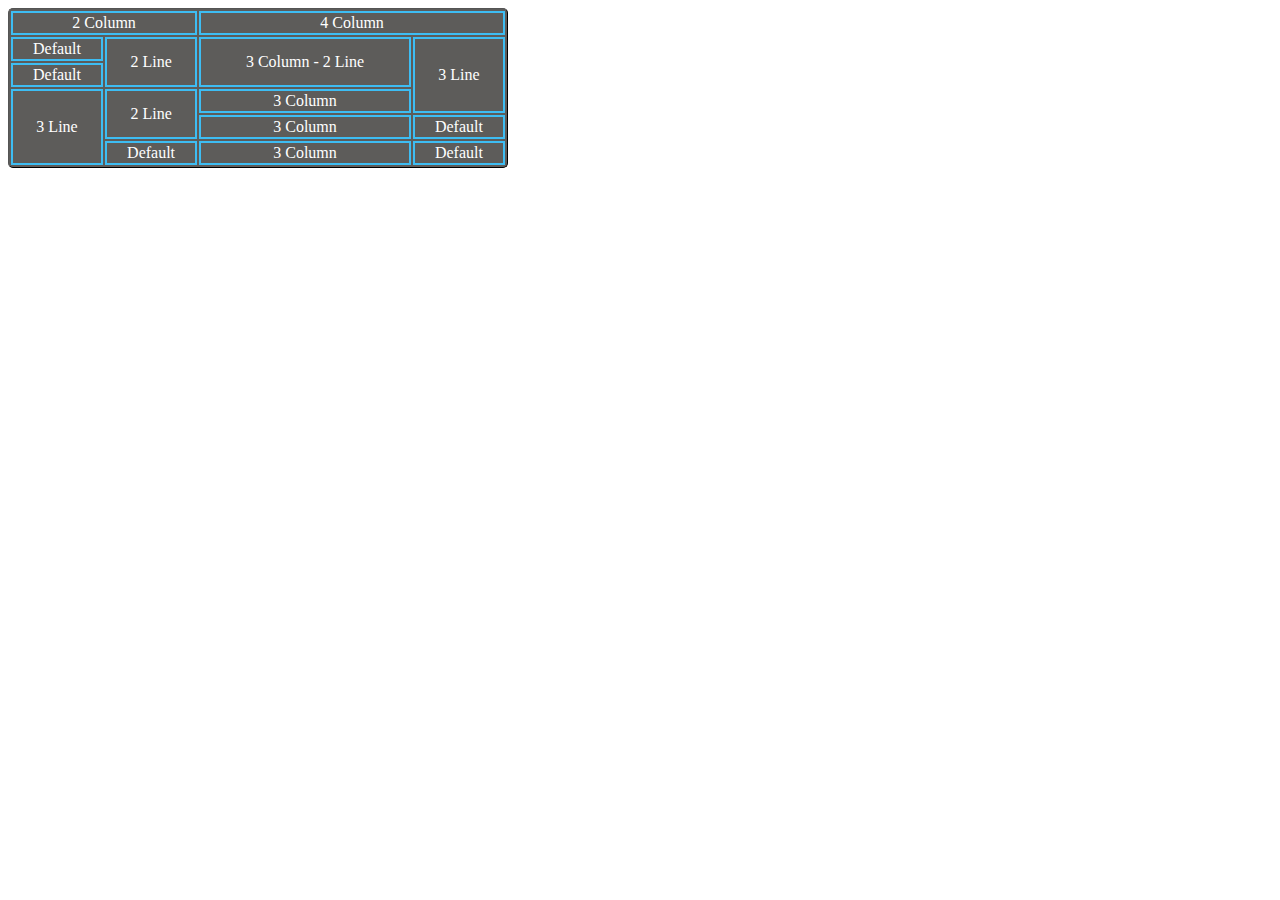
<file: Table_Homework.html>
<!DOCTYPE html>
<html lang="en">
  <head>
    <meta charset="UTF-8" />
    <meta http-equiv="X-UA-Compatible" content="IE=edge" />
    <meta name="viewport" content="width=device-width, initial-scale=1.0" />
    <title>Tables</title>
  </head>
  <style>
    table {
      border-radius: 5px;
      font-family: Cambria, Cochin, Georgia, Times, "Times New Roman", serif;
      background-color: rgb(93, 92, 90);
      border-color: black;
      color: white;
    }
    table td {
      border: 2px solid rgb(61, 189, 243);
    }
  </style>
  <body>
    <table border="1" width="500">
      <!-- 1 -->
      <tr align="center">
        <td colspan="2">2 Column</td>
        <td colspan="4">4 Column</td>
      </tr>
      <!-- 2 -->
      <tr align="center">
        <td>Default</td>
        <td rowspan="2">2 Line</td>
        <td colspan="3" rowspan="2">3 Column - 2 Line</td>
        <td rowspan="3">3 Line</td>
      </tr>
      <!-- 3 -->
      <tr align="center">
        <td>Default</td>
      </tr>
      <!-- 4 -->
      <tr align="center">
        <td rowspan="3">3 Line</td>
        <td rowspan="2">2 Line</td>
        <td colspan="3">3 Column</td>
      </tr>
      <!-- 5 -->
      <tr align="center">
        <td colspan="3">3 Column</td>
        <td>Default</td>
      </tr>
      <!-- 6 -->
      <tr align="center">
        <td>Default</td>
        <td colspan="3">3 Column</td>
        <td>Default</td>
      </tr>
    </table>
  </body>
</html>
</file>
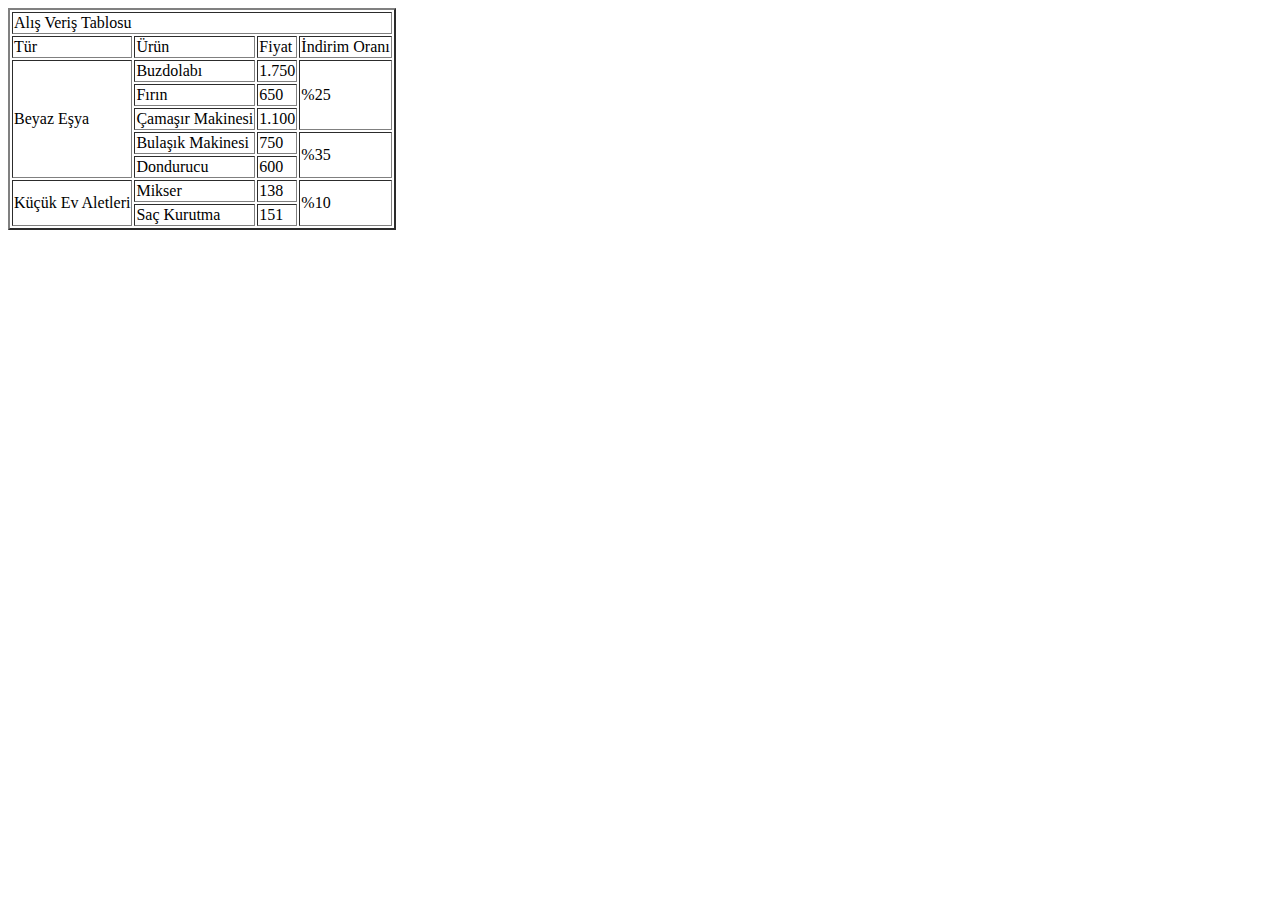
<file: tabls.html>
<!DOCTYPE html>
<html lang="en">
  <head>
    <meta charset="UTF-8" />
    <meta http-equiv="X-UA-Compatible" content="IE=edge" />
    <meta name="viewport" content="width=device-width, initial-scale=1.0" />
    <title>Table Example</title>
  </head>
  <body>
    <table border="2">
      <tr>
        <td colspan="4">Alış Veriş Tablosu</td>
      </tr>

      <tr>
        <td>Tür</td>
        <td>Ürün</td>
        <td>Fiyat</td>
        <td>İndirim Oranı</td>
      </tr>

      <tr>
        <td rowspan="5">Beyaz Eşya</td>
        <td>Buzdolabı</td>
        <td>1.750</td>
        <td rowspan="3">%25</td>
      </tr>

      <tr>
        <td>Fırın</td>
        <td>650</td>
      </tr>

      <tr>
        <td>Çamaşır Makinesi</td>
        <td>1.100</td>
      </tr>

      <tr>
        <td>Bulaşık Makinesi</td>
        <td>750</td>
        <td rowspan="2">%35</td>
      </tr>

      <tr>
        <td>Dondurucu</td>
        <td>600</td>
      </tr>

      <tr>
        <td rowspan="2">Küçük Ev Aletleri</td>
        <td>Mikser</td>
        <td>138</td>
        <td rowspan="2">%10</td>
      </tr>

      <tr>
        <td>Saç Kurutma</td>
        <td>151</td>
      </tr>
    </table>
  </body>
</html>
</file>
